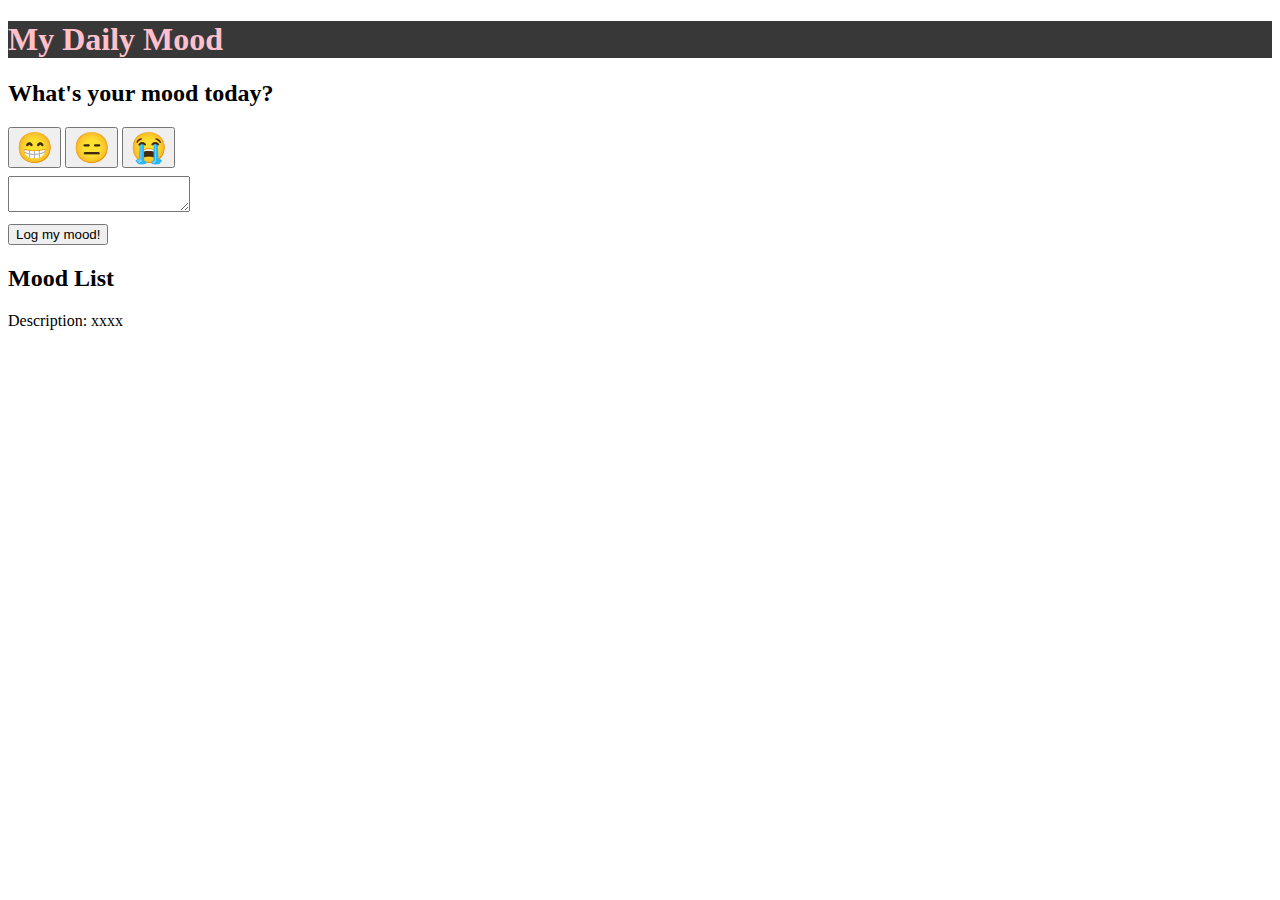
<file: Bonus Live - JavaScript 101 with Gatuk/code/index.html>
<!DOCTYPE html>
<html>
  <head>
    <meta charset="utf-8">
    <meta name="viewport" content="width=device-width">
    <title>replit</title>
    <link href="style.css" rel="stylesheet" type="text/css" />
    <script src="script.js"></script>
  </head>
  <body>
    <h1 style="color: pink; background-color: #383838">My Daily Mood</h1>

    <section>
        <h2>What's your mood today?</h2>
        <button class="mood-button" onclick="onMoodClicked('good')">😁</button>
        <button class="mood-button" onclick="onMoodClicked('neutral')">😑</button>
        <button class="mood-button" onclick="onMoodClicked('bad')">😭</button>
        <div id="description-input">
            <textarea placeholder="description..." id="description-input-box"> </textarea>
        </div>
        <button onclick="onSubmit()">Log my mood!</button>
    </section>

    <section>
        <h2>Mood List</h2>

        <section id='mood-list'>
        </section>
        
        <label>Description: xxxx</label>
    </section>

  </body>
</html>
</file>
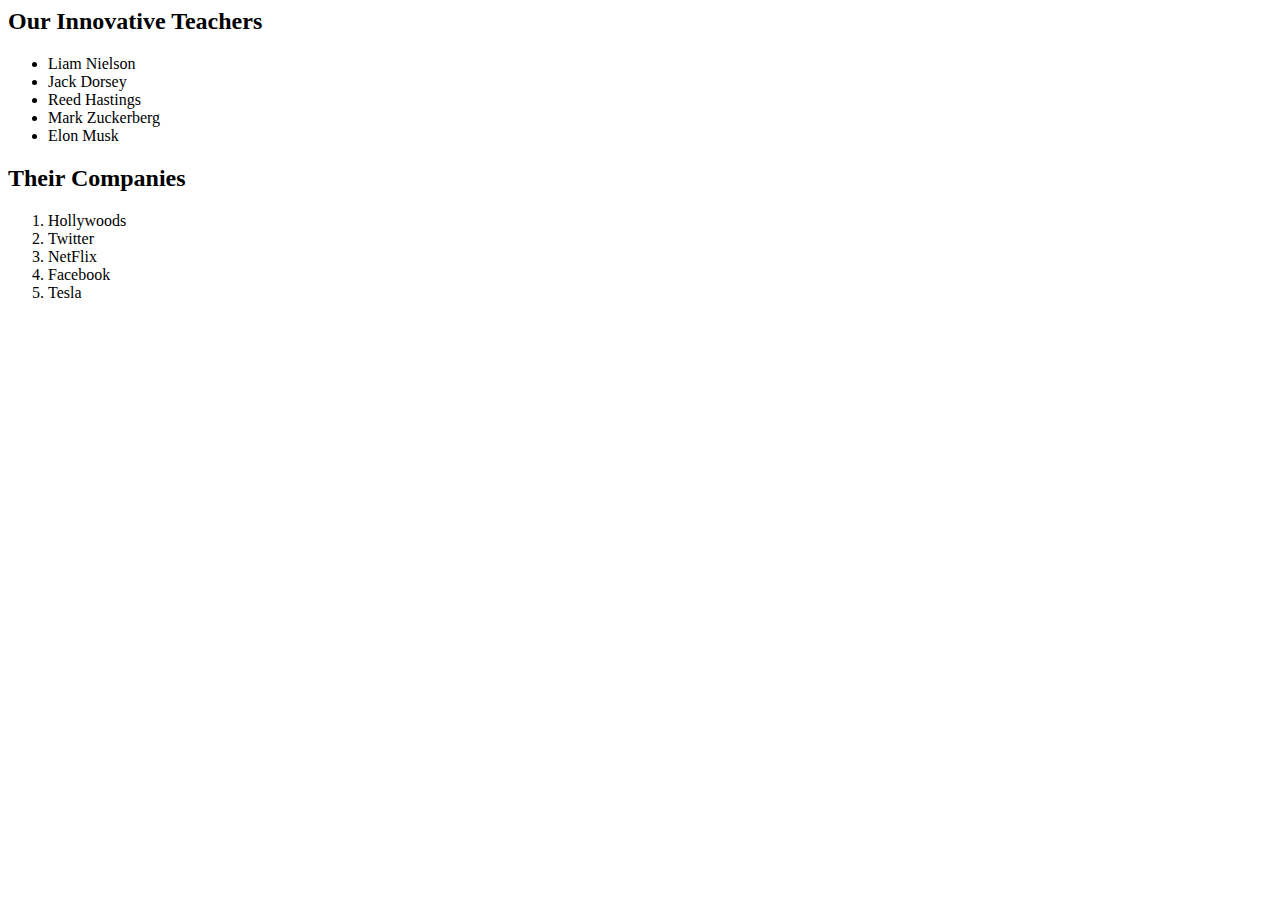
<file: Sprint 5 - Data Transformation/Live Workshop/data/school_website.html>
<html>
    <head>
        <title>Welcome to our school website</title>
    </head>
    <body>
        <h2>Our Innovative Teachers</h2>
        <ul>
            <li>Liam Nielson</li>
            <li>Jack Dorsey</li>
            <li>Reed Hastings</li>
            <li>Mark Zuckerberg</li>
            <li>Elon Musk</li>
        </ul>
        <h2>Their Companies</h2>
        <ol>
            <li>Hollywoods</li>
            <li>Twitter</li>
            <li>NetFlix</li>
            <li>Facebook</li>
            <li>Tesla</li>
        </ol>
    </body>
</html>
</file>
<file: Bonus Live - JavaScript 101 with Gatuk/code/style.css>
.mood-button{
    font-size: 30px;
}

#description-input{
    margin: 8px 0
}

.mood-cell{
    width: 20px;
    height: 20px;
    background-color: aqua;
}
</file>
